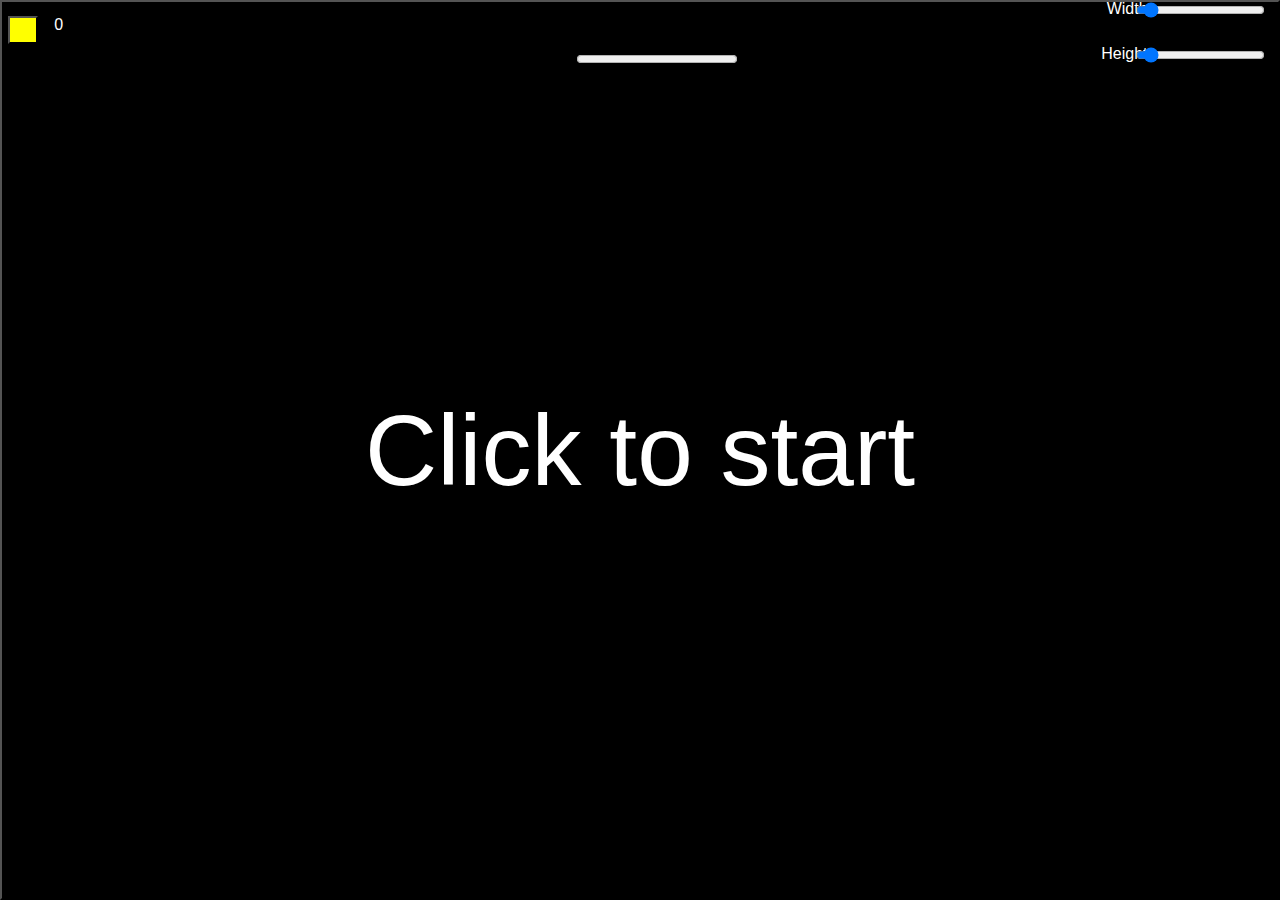
<file: aimtrainer.html>
<!DOCTYPE html>
<html lang="en">
<head>
    <meta charset="UTF-8">
    <meta name="viewport" content="width=device-width, initial-scale=1.0">
    <title>Aim Trainer</title>

    <script src="JavaScript.js"></script>
    <link rel="stylesheet" type="text/css" href="CSS.css" />
    <script src="https://code.jquery.com/jquery-3.6.0.min.js"></script>
</head>
<body style="background-color:black;" onload="load()">

    <button id="header">Click to start</button>
    
    <button onclick="correct()"	 id="target"></button>  

    <p id="black">Score: <span class="score">0</span></p>
    
    <progress value="0" max="11" id="progressBar"></progress>

	<div id="blackWidth">Width: </div><input type="range" id="widthSlider" min="0" max="500" value="30">
	<div id="blackHeight">Height: </div><input type="range" id="heightSlider" min="0" max="500" value="28">
</body>
</html>
</file>
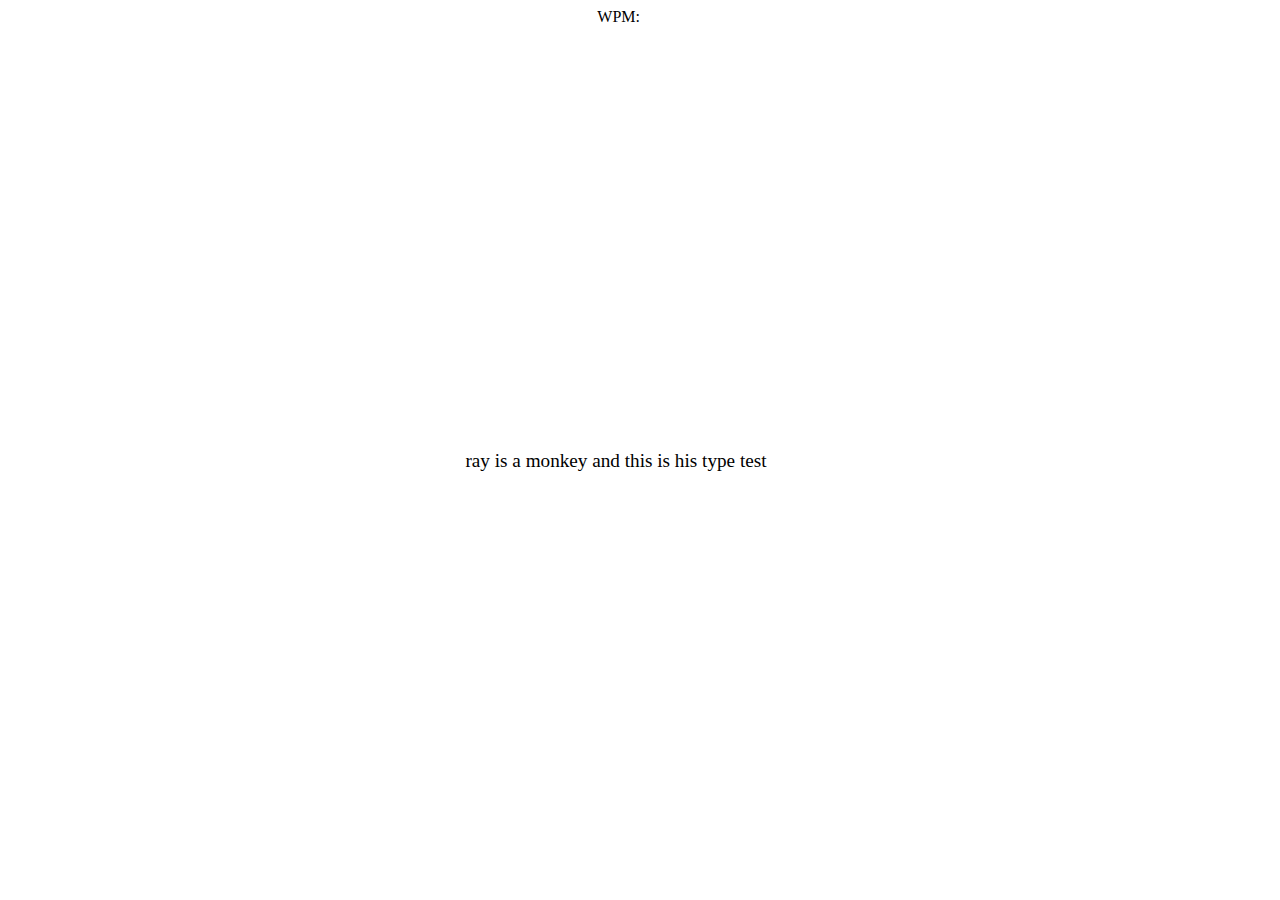
<file: HTML.html>
<!DOCTYPE html>
<html lang="en">
<head>
    <meta charset="UTF-8">
    <meta name="viewport" content="width=device-width, initial-scale=1.0">
    <script src="https://code.jquery.com/jquery-3.6.0.min.js"></script>
    <link rel="stylesheet" type="text/css" href="SSC.css" />
    <script src="JS.js"></script>
    <title>Monkraytype</title>
</head>
<body>
    <div id="scentence">ray is a monkey and this is his type test</div>
    <div id="wpm">WPM: </div>
</body>
</html>
</file>
<file: CSS.css>
#header {
    width: 100%;
    height: 100%;
    margin: 0;
    position: absolute;
    top: 0%;
    left: 0%;
    font-size: 100px;
    color: white;
    background-color: black;
}
#target {
    background-color: yellow;
    width: 30px;
    height: 28px;
    position: absolute;
}
.circleTarget {
    border-radius: 50%;
}
.score {
    color: white;
    position: absolute;
    font-family: Arial;
}
#black {
    color: white;
    font-family: Arial;
}
#progressBar {
    position: relative;
    left: 45%;
    top: 0%;
}
#widthSlider {
    position: absolute;
    right: 1%;
    top: 0%;
}
#heightSlider {
    position: absolute;
    right: 1%;
    top: 5%;
}
#blackHeight  {
    position: absolute;
    color: white;
    font-family: Arial;
    right: 10%;
    top: 5%;
}
#blackWidth {
    position: absolute;
    color: white;
    font-family: Arial;
    right: 10%;
    top: 0%
}
#toggleCircle {
    position: absolute;
    color: white;
    right: 1%;
    top: 8%;
    width: 34px;
    height: 32px;
}
#toggleText {
    position: absolute;
    color: white;
    font-family: Arial;
    right: 5%;
    top: 8%;
}
</file>
<file: SSC.css>
#scentence {
    position: absolute;
    top: 50%;
    width: 95vw;
    height: 50vh;
    text-align: center;
    font-size: larger;
}
#wpm {
    position: absolute;
    right: 50%;
}
</file>
